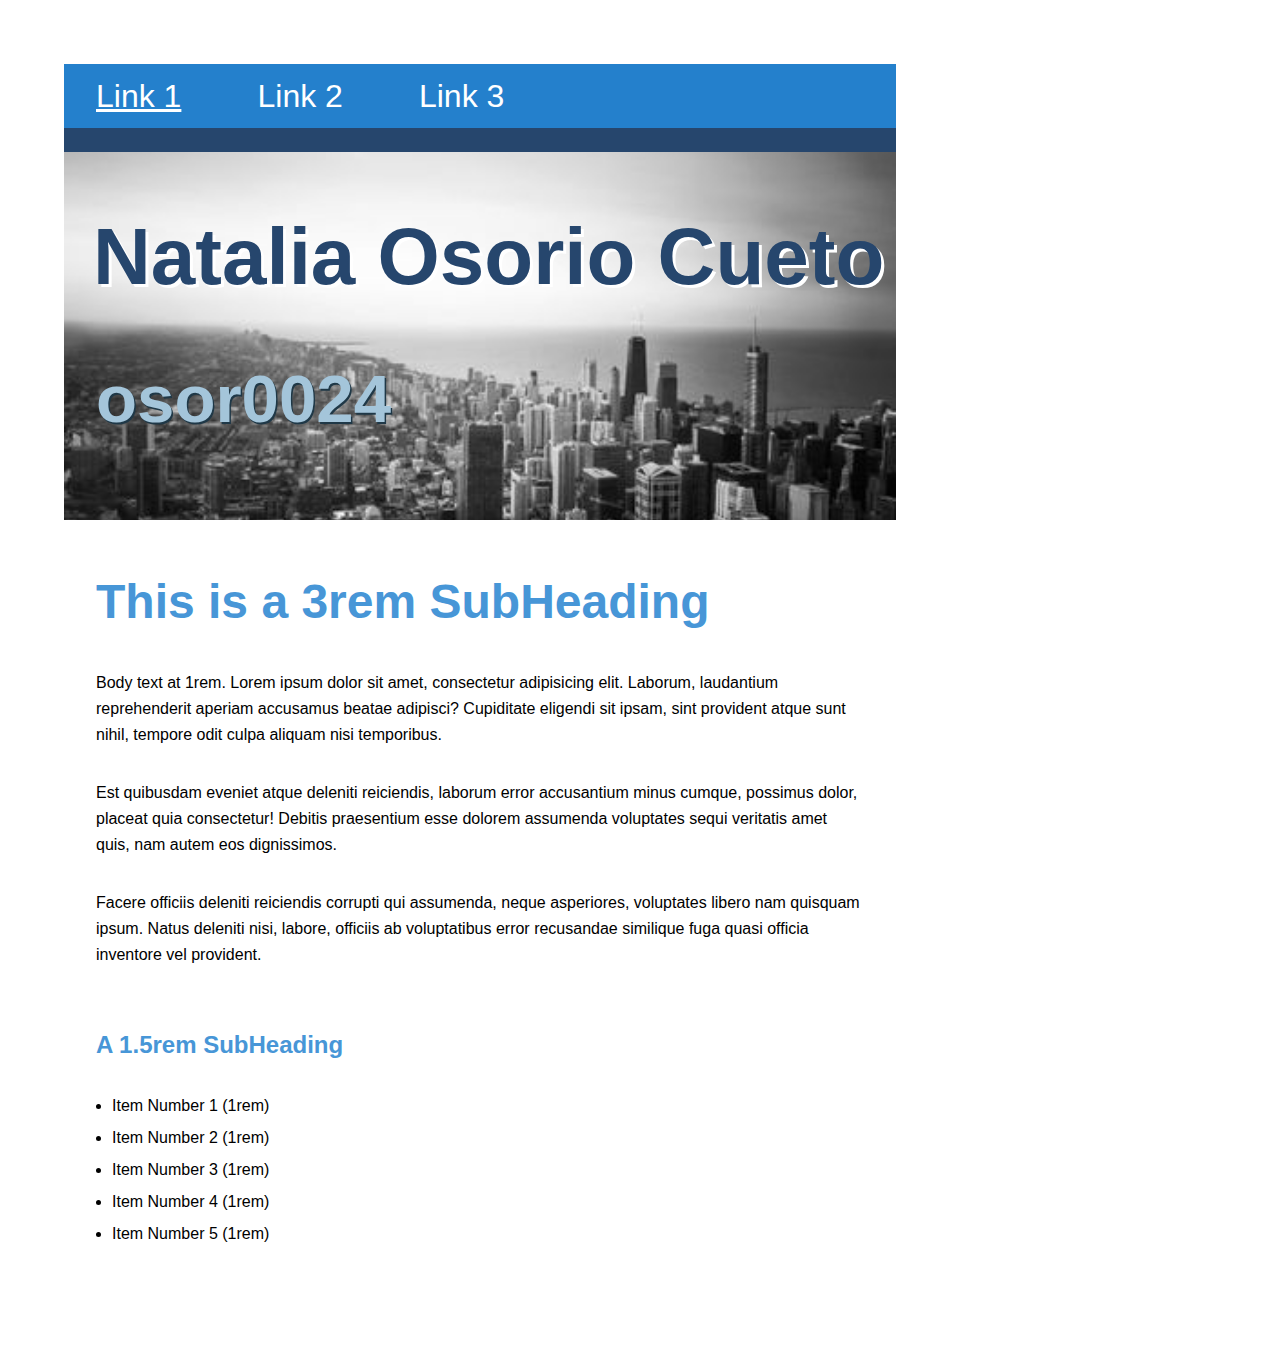
<file: index.html>
<!DOCTYPE html>
<html lang="en">
<head>
    <meta charset="UTF-8">
    <title>Assigment in class</title>
    <meta name="viewport" content="width=device-width" />
    <meta http-equiv="Content-Security-Policy" content="default-src 'self' data: gap: https://ssl.gstatic.com 'unsafe-eval'; style-src 'self' 'unsafe-inline'; media-src *; img-src 'self' data: content:;">
    <link rel="stylesheet" href="./css/main.css" />
</head>
<body>
    <div class="container">
       <nav>
       <u><a href="Link1">Link 1</a></u>
       <a href="Link2">Link 2</a>
       <a href="Link3">Link 3</a>
       </nav>
        <header>
            <h1 class="Name">Natalia Osorio Cueto</h1>
            <h2>osor0024</h2>
        
        </header>
        <main>
            <h3 class="Bob">This is a 3rem SubHeading</h3>
            <p>Body text at 1rem. Lorem ipsum dolor sit amet, consectetur adipisicing
elit. Laborum, laudantium reprehenderit aperiam accusamus beatae
adipisci? Cupiditate eligendi sit ipsam, sint provident atque sunt nihil,
tempore odit culpa aliquam nisi temporibus.</p>
       <p>Est quibusdam eveniet atque deleniti reiciendis, laborum error
accusantium minus cumque, possimus dolor, placeat quia consectetur!
Debitis praesentium esse dolorem assumenda voluptates sequi veritatis
amet quis, nam autem eos dignissimos.
       </p>
       <p>
           Facere officiis deleniti reiciendis corrupti qui assumenda, neque
asperiores, voluptates libero nam quisquam ipsum. Natus deleniti nisi,
labore, officiis ab voluptatibus error recusandae similique fuga quasi
officia inventore vel provident.
       </p>
       
       <h4>A 1.5rem SubHeading</h4>
       
       <ul class="list">
       
        <li> Item Number 1 (1rem)</li>
        <li>Item Number 2 (1rem)</li> 
        <li>Item Number 3 (1rem)</li> 
        <li> Item Number 4 (1rem)</li>
        <li>Item Number 5 (1rem)</li> 
       </ul>
        </main>
    
    </div>
</body>
</html>
</file>
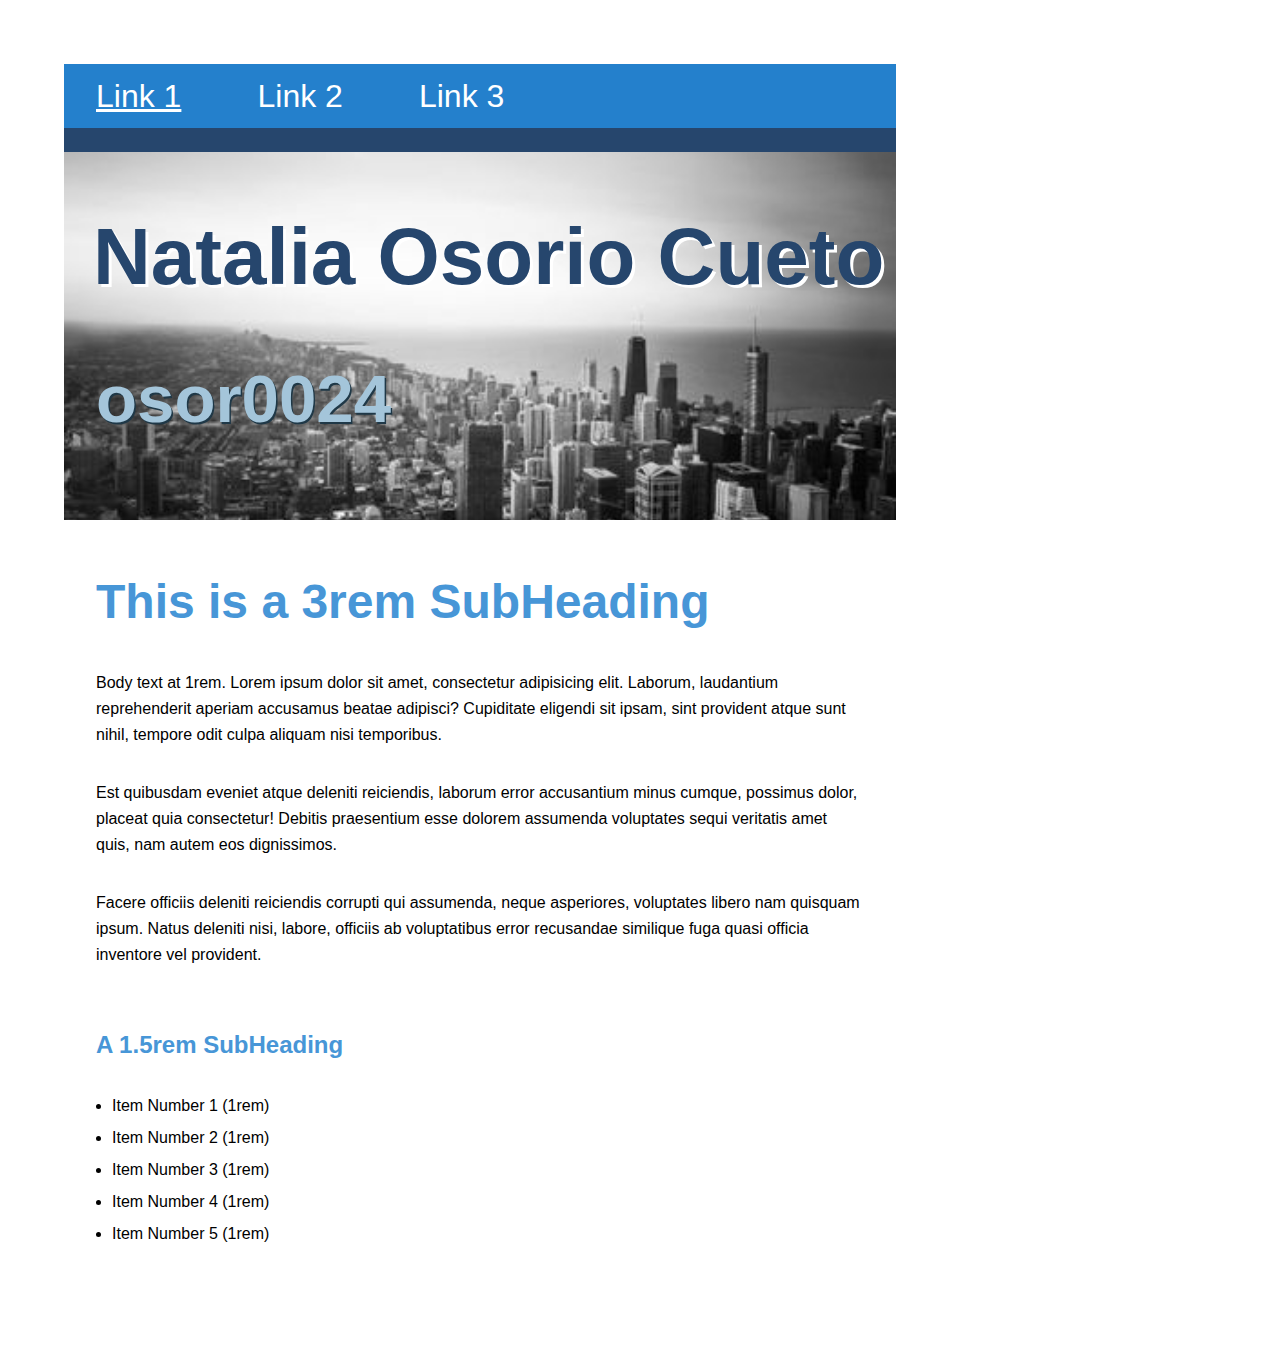
<file: webpage.html>
<!DOCTYPE html>
<html lang="en">
<head>
    <meta charset="UTF-8">
    <title>Assigment in class</title>
    <meta name="viewport" content="width=device-width" />
    <meta http-equiv="Content-Security-Policy" content="default-src 'self' data: gap: https://ssl.gstatic.com 'unsafe-eval'; style-src 'self' 'unsafe-inline'; media-src *; img-src 'self' data: content:;">
    <link rel="stylesheet" href="css/main.css" />
</head>
<body>
    <div class="container">
       <nav>
       <u><a href="Link1">Link 1</a></u>
       <a href="Link2">Link 2</a>
       <a href="Link3">Link 3</a>
       </nav>
        <header>
            <h1 class="Name">Natalia Osorio Cueto</h1>
            <h2>osor0024</h2>
        
        </header>
        <main>
            <h3 class="Bob">This is a 3rem SubHeading</h3>
            <p>Body text at 1rem. Lorem ipsum dolor sit amet, consectetur adipisicing
elit. Laborum, laudantium reprehenderit aperiam accusamus beatae
adipisci? Cupiditate eligendi sit ipsam, sint provident atque sunt nihil,
tempore odit culpa aliquam nisi temporibus.</p>
       <p>Est quibusdam eveniet atque deleniti reiciendis, laborum error
accusantium minus cumque, possimus dolor, placeat quia consectetur!
Debitis praesentium esse dolorem assumenda voluptates sequi veritatis
amet quis, nam autem eos dignissimos.
       </p>
       <p>
           Facere officiis deleniti reiciendis corrupti qui assumenda, neque
asperiores, voluptates libero nam quisquam ipsum. Natus deleniti nisi,
labore, officiis ab voluptatibus error recusandae similique fuga quasi
officia inventore vel provident.
       </p>
       
       <h4>A 1.5rem SubHeading</h4>
       
       <ul class="list">
       
        <li> Item Number 1 (1rem)</li>
        <li>Item Number 2 (1rem)</li> 
        <li>Item Number 3 (1rem)</li> 
        <li> Item Number 4 (1rem)</li>
        <li>Item Number 5 (1rem)</li> 
       </ul>
        </main>
    
    </div>
</body>
</html>
</file>
<file: css/main.css>
* {
    padding: 0;
    margin: 0;
    box-sizing: border-box;
}

*::after,
*::before {
    box-sizing: inherit;
}

html {
    padding: 4rem 2rem;
    font-family: Arial, Helvetica, sans-serif;
    line-height: 1.5;
}

header {
    margin: 0 2rem;
    padding-left: 29px;
    background-image: url(../img/picturehomework.jpeg);
    background-size: cover;
    background-repeat: no-repeat;
    background-position: center;
    height: 23rem;
}

.Name {
    font-size: 5rem;
    color: hsl(213, 48%, 29%);
    text-shadow: 3px 3px hsl(0, 100%, 100%);
    padding-top: 2.8rem;
    padding-bottom: 2rem;
}

header > h2 {
    margin-left: 3px;
    font-size: 4.2rem;
    color: hsl(203, 42%, 75%);
    text-shadow: 1.5px 2px hsl(203, 40%, 20%);
}

h3.Bob {
    color: hsl(207, 64%, 56%);
    font-size: 3rem;
}


nav {
    margin: 0 2rem;
    padding-left: 1rem 2rem;
    color: hsl(0, 100%, 100%);
    font-size: 2rem;
    background-color: hsl(207, 70%, 47%);
    padding: 0.5rem;
    border-bottom: 1.5rem solid hsl(213, 48%, 29%);
}

a:link {
    color: hsl(0, 100%, 100%);
    text-decoration: none;
    padding: 2.7rem;
    padding-left: 1.5rem;

}

main {
    margin: 2rem;
    padding: 0.9rem 2rem;
    font-family: Arial Helvetica, sans-serif;
    font-size: 1rem;
}



main > p {
    margin: 2rem 0rem;
    line-height: 26px;
    padding-left: 0 2rem;
}


h4 {
    color: hsl(207, 64%, 56%);
    font-size: 1.5rem;
    line-height: 90px;

}


.list {
    font-size: 1rem;
    line-height: 2rem;
    margin-left: 16px;
}


.container {
    width: 56rem;

}
</file>
